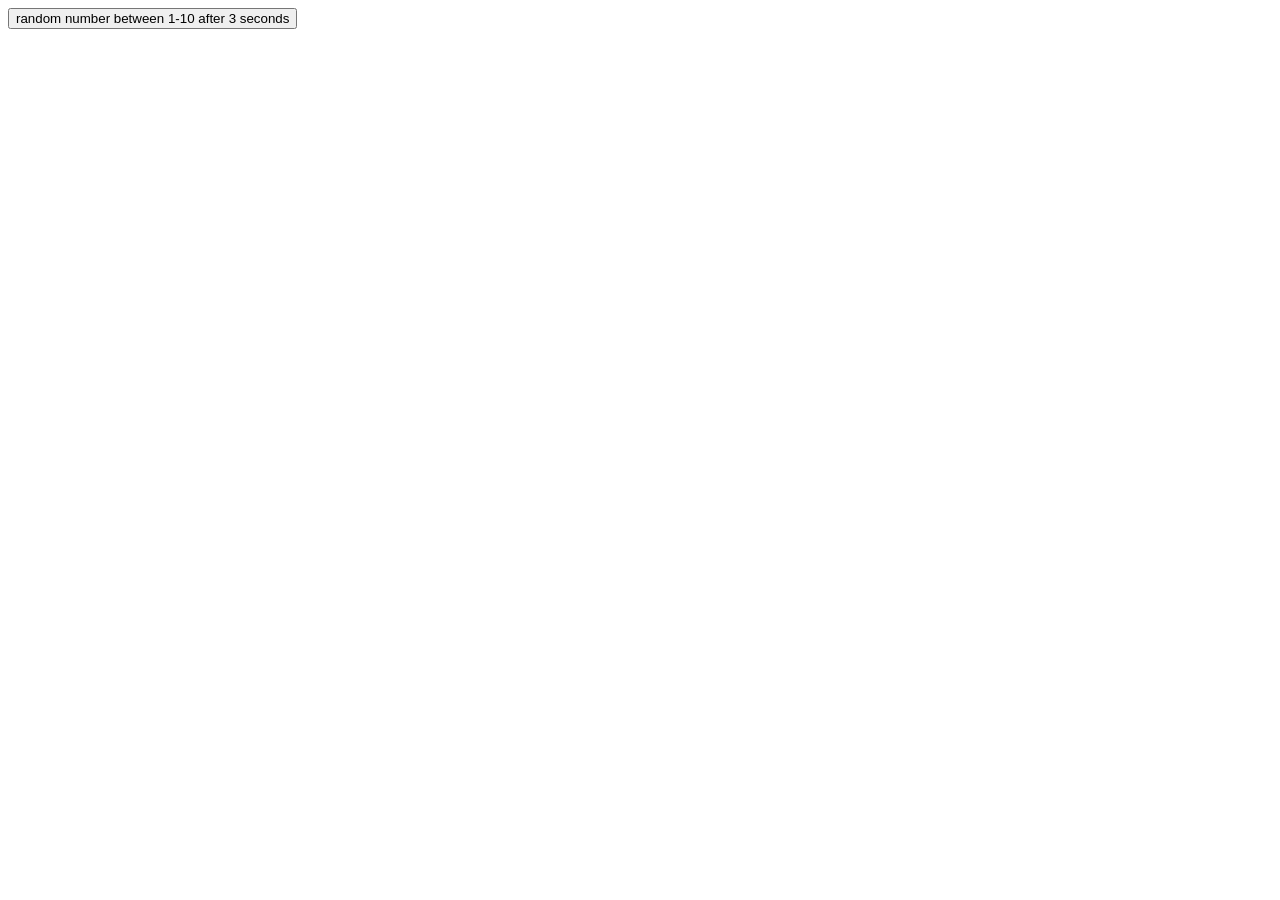
<file: index.html>
<!DOCTYPE html>
<html lang="en">
<head>
    <meta charset="UTF-8">
    <meta http-equiv="X-UA-Compatible" content="IE=edge">
    <meta name="viewport" content="width=device-width, initial-scale=1.0">
    <title>Document</title>
</head>
<body>
    <button onclick="promiseRandom()">random number between 1-10 after 3 seconds</button>
    <script src="app.js"></script>

</body>
</html>
</file>
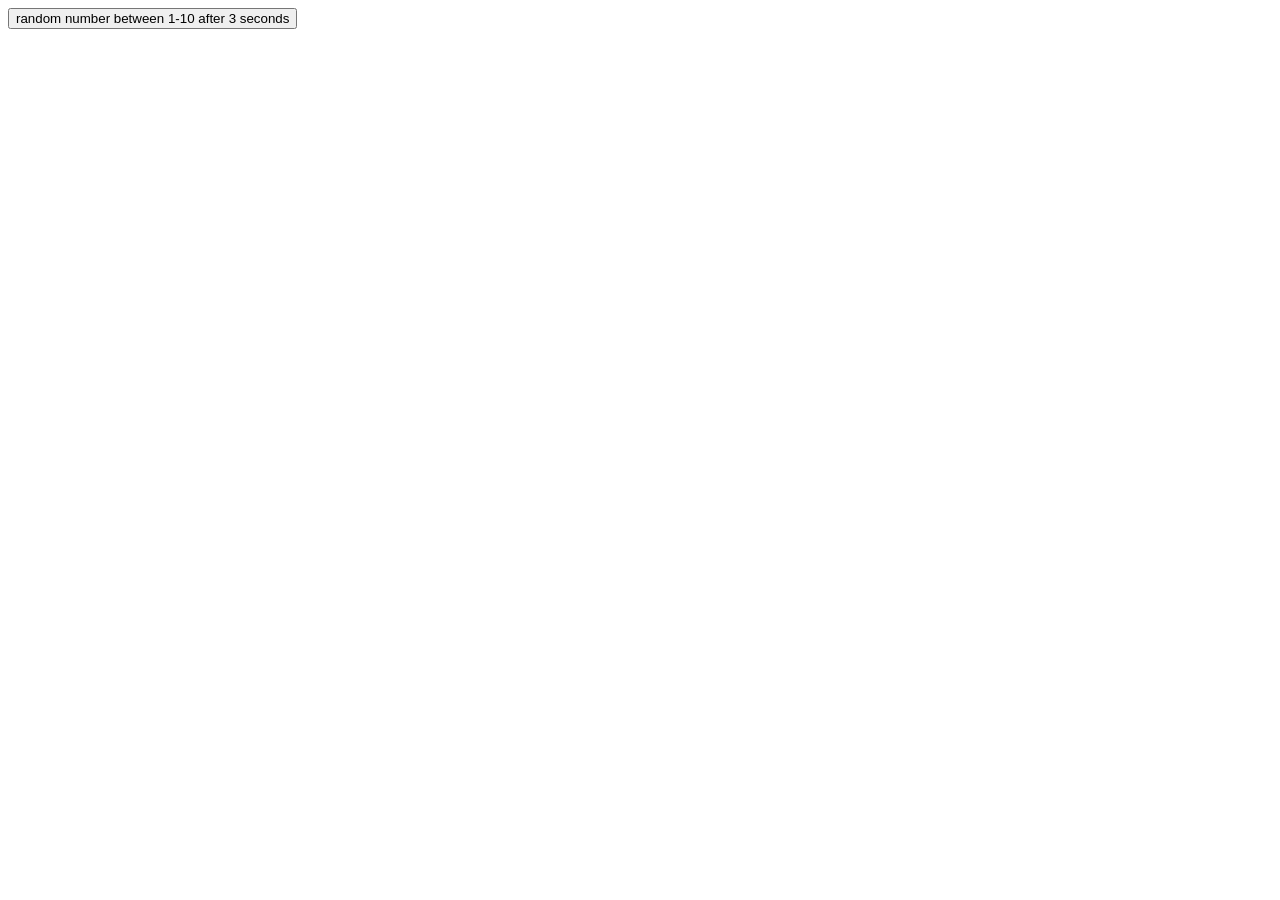
<file: promise/index.html>
<!DOCTYPE html>
<html lang="en">
<head>
    <meta charset="UTF-8">
    <meta http-equiv="X-UA-Compatible" content="IE=edge">
    <meta name="viewport" content="width=device-width, initial-scale=1.0">
    <title>Document</title>
</head>
<body>
    <button onclick="promiseRandom()">random number between 1-10 after 3 seconds</button>
    <script src="app.js"></script>

</body>
</html>
</file>
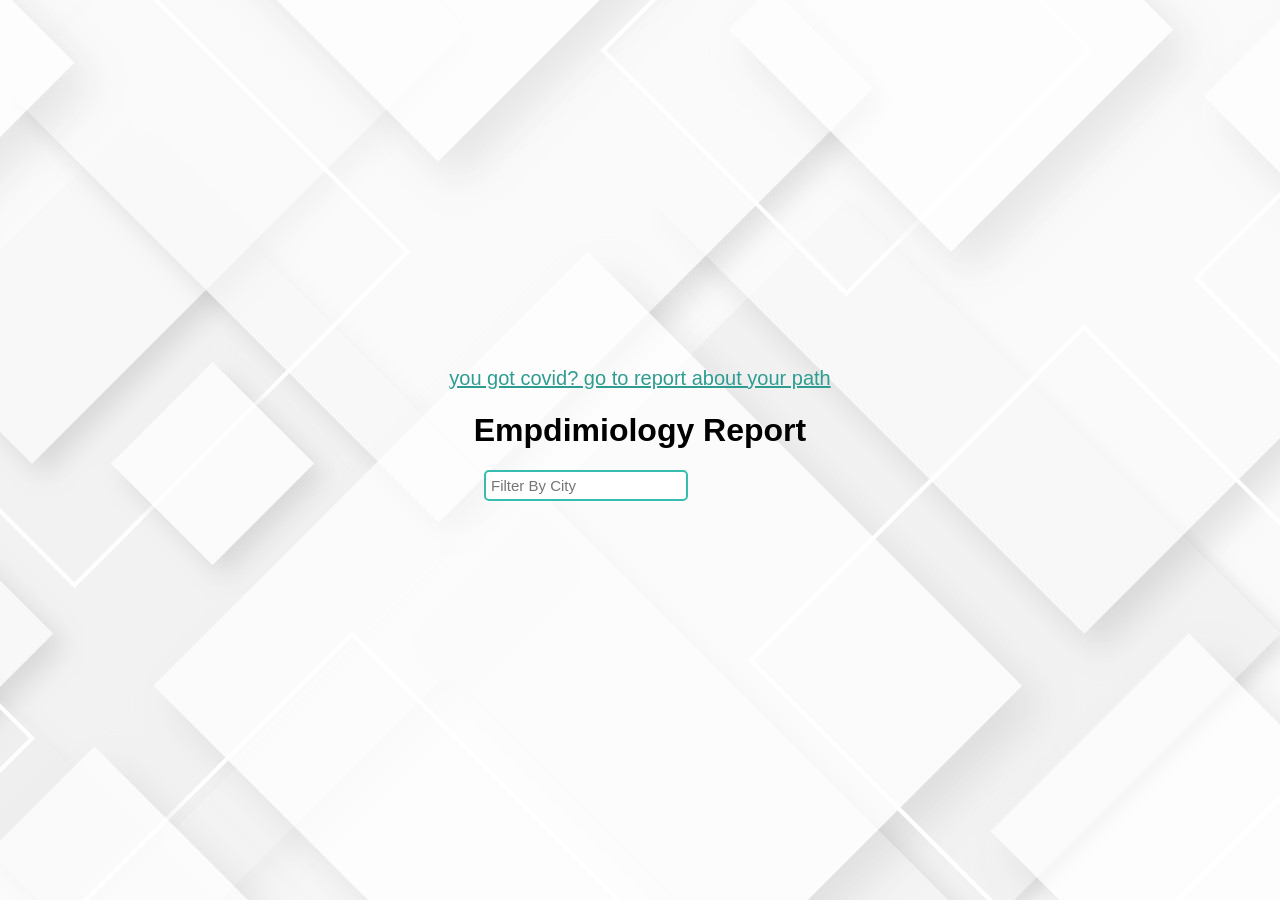
<file: Week2-exercise client/src/epdimiology.html>
<!DOCTYPE html>
<html lang="en">
<head>
    <meta charset="UTF-8">
    <meta http-equiv="X-UA-Compatible" content="IE=edge">
    <meta name="viewport" content="width=device-width, initial-scale=1.0">
    <link rel="stylesheet" href="style.css">
    <title>Empdimiology Report</title>
</head>
<body>
    <a href="report.html">you got covid? go to report about your path</a>
    <h1>Empdimiology Report</h1>
    <input type="text" id="filter" placeholder="Filter By City">
    <ul class="list">
    </ul>
    <script src="index.js"></script>
</body>
</html>
</file>
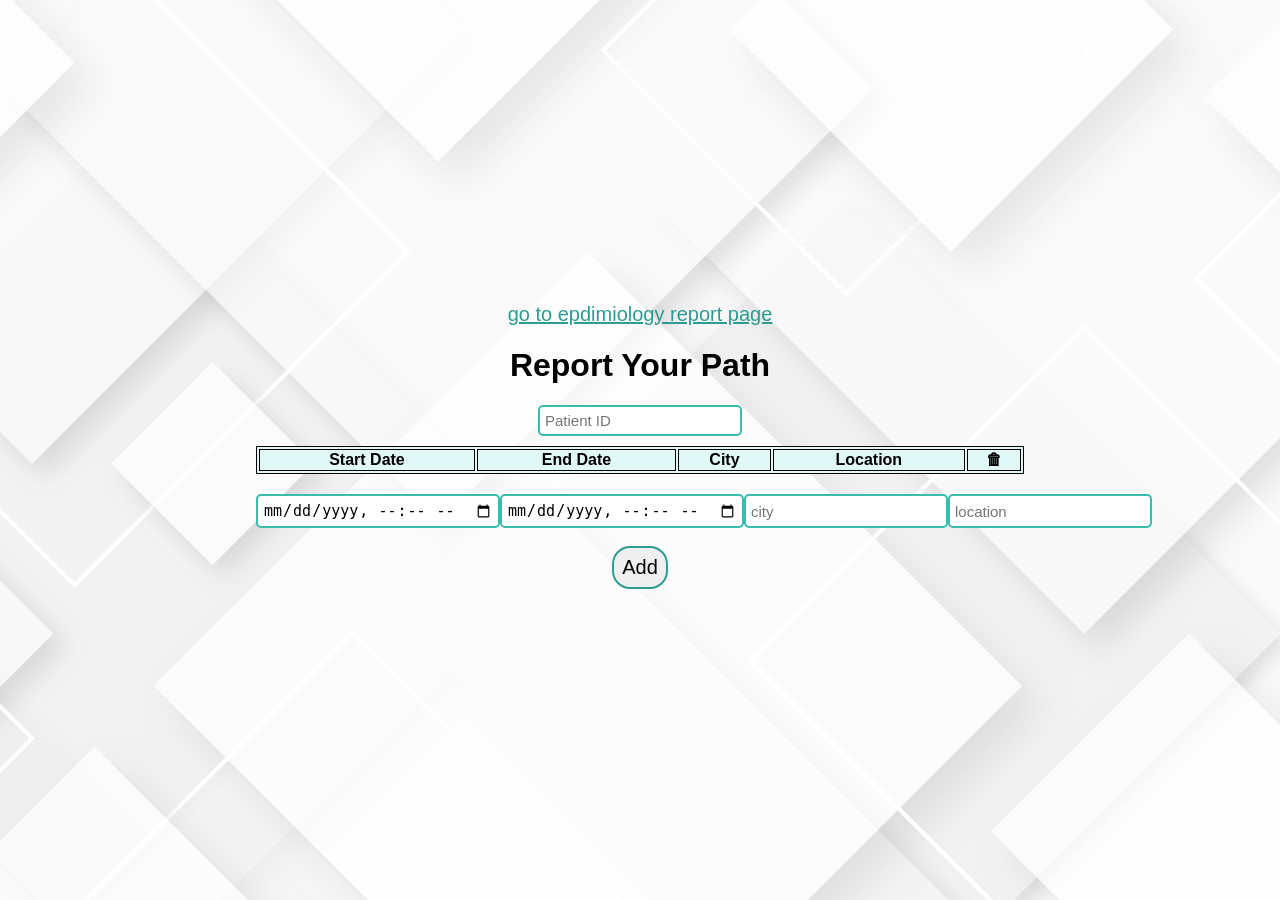
<file: Week2-exercise client/src/report.html>
<!DOCTYPE html>
<html lang="en">

<head>
    <meta charset="UTF-8">
    <meta http-equiv="X-UA-Compatible" content="IE=edge">
    <meta name="viewport" content="width=device-width, initial-scale=1.0">
    <link rel="stylesheet" href="style.css">
    <title>Report</title>
</head>

<body>
    <a href="epdimiology.html">go to epdimiology report page</a>
    <h1>Report Your Path</h1>
    <input id="patientId" type="text" placeholder="Patient ID" onchange="changeId()">
    <table>
    </table>
    <div>
        <input id="startDate" placeholder="Start Date" type="datetime-local">
        <input id="endDate" placeholder="End Date" type="datetime-local">
        <input id="city" placeholder="city" type="text">
        <input id="location" placeholder="location" type="text">
    </div>
    <button id="add" onclick="add()">Add</button>
    <script src="index.js"></script>

</body>

</html>
</file>
<file: Week2-exercise client/src/style.css>
table, th, td {
    border:1px solid black;
    background-color: #e0f8f6;
}
input{
    border: 2px #37bdb0 solid;
    font-size: 15px;
    border-radius: 5px;
    padding: 5px;
}
body{
    text-align: center;
    font-family: 'Segoe UI', Tahoma, Geneva, Verdana, sans-serif;
    display: flex;
    flex-direction: column;
    align-items: center;
    height: 100vh;
    justify-content: center;
    margin: 0;
    background-image: url("backgroung-img.jpg");
}
table{
    width: 60vw;
    margin: 10px;
}
div{
    width: 60vw;
    display: flex;
    justify-content: space-evenly;
    margin: 10px;
}
a{
    color: #2d9c91;
    font-size: 20px;
    font-weight: 500;
}
a:visited{
    color: #2d9c91;
}
button{
    font-size: 20px;
    padding: 8px;
    margin: 8px;
    border-radius: 18px;
    border: #2d9c91 2px solid;
}
ul li {
    list-style-type: none;
    padding: 9px;
    text-align-last: justify;
}
#filter {
    margin-right: 108px;
}
</file>
